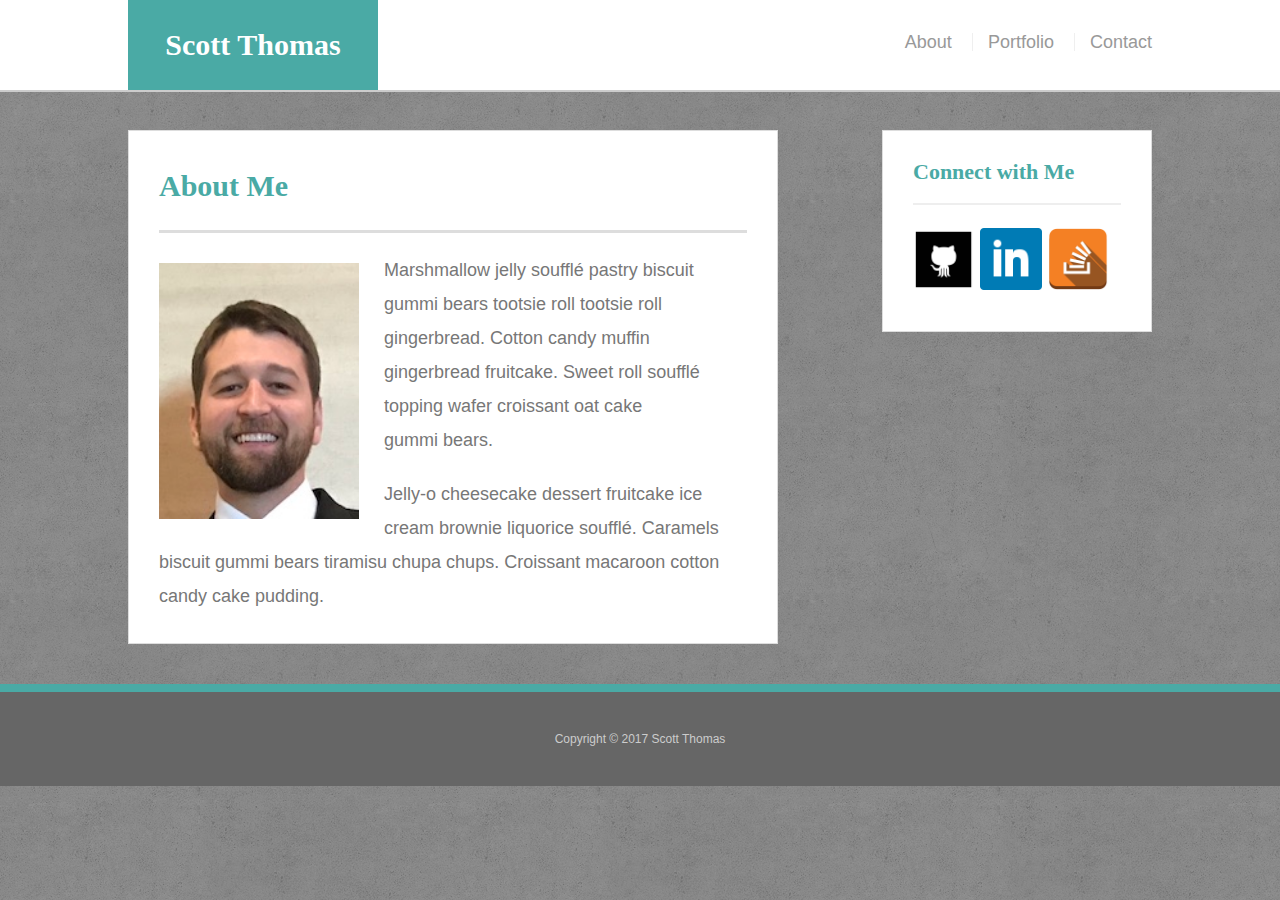
<file: index.html>
<!doctype html>
<html lang="en-us">
<head>
  <meta charset="UTF-8">
  <title>About | Scott Thomas </title>
  <link rel="stylesheet" type="text/css" href="assets/css/reset.css">
  <link rel="stylesheet" type="text/css" href="assets/css/style.css">
</head>
<body>
  <meta name="viewport" content="width=device-width, initial-scale=1.0">
  <header id="masthead">
    <div class="container">
      <a href="index.html" id="logo">Scott Thomas </a>
      <nav>
        <a href="index.html">About</a>
        <a href="portfolio.html">Portfolio</a>
        <a href="contact.html">Contact</a>
      </nav>
    </div>
  </header>
  <div id="main-container" class="container">
    <section class="main-section">
      <h1>About Me</h1>
      <img src="assets/images/Portfolio-pic.jpg" class="auth-image" alt="Your Name">
      <p>Marshmallow jelly souffl&eacute; pastry biscuit gummi bears tootsie roll tootsie roll gingerbread. Cotton candy muffin gingerbread fruitcake. Sweet roll souffl&eacute; topping wafer croissant oat cake gummi&nbsp;bears.</p>
      <p>Jelly-o cheesecake dessert fruitcake ice cream brownie liquorice souffl&eacute;. Caramels biscuit gummi bears tiramisu chupa chups. Croissant macaroon cotton candy cake pudding.</p>
    </section>
    <section class="sidebar">
      <div id="connect">
        <h2>Connect with Me</h2>
        <a href="https://github.com/smthom05/" target="_blank"><img src="assets/images/github.png" class="social" alt="GitHub" /></a>
        <a href="https://www.linkedin.com/in/smthom05/" target="_blank"><img src="assets/images/linkedin.png" class="social" alt="LinkedIn" /></a>
        <a href="https://stackoverflow.com/users/8780491/scott-thomas?tab=profile/" 	target="_blank"><img src="assets/images/stackoverflow.png" class="social" alt="Stack Overflow" /></a>
      </div>
    </section>
  </div>
  <footer>
    <div class="container">
      Copyright &copy; 2017 Scott Thomas
    </div>
  </footer>
</meta>
</body>
</html>
</file>
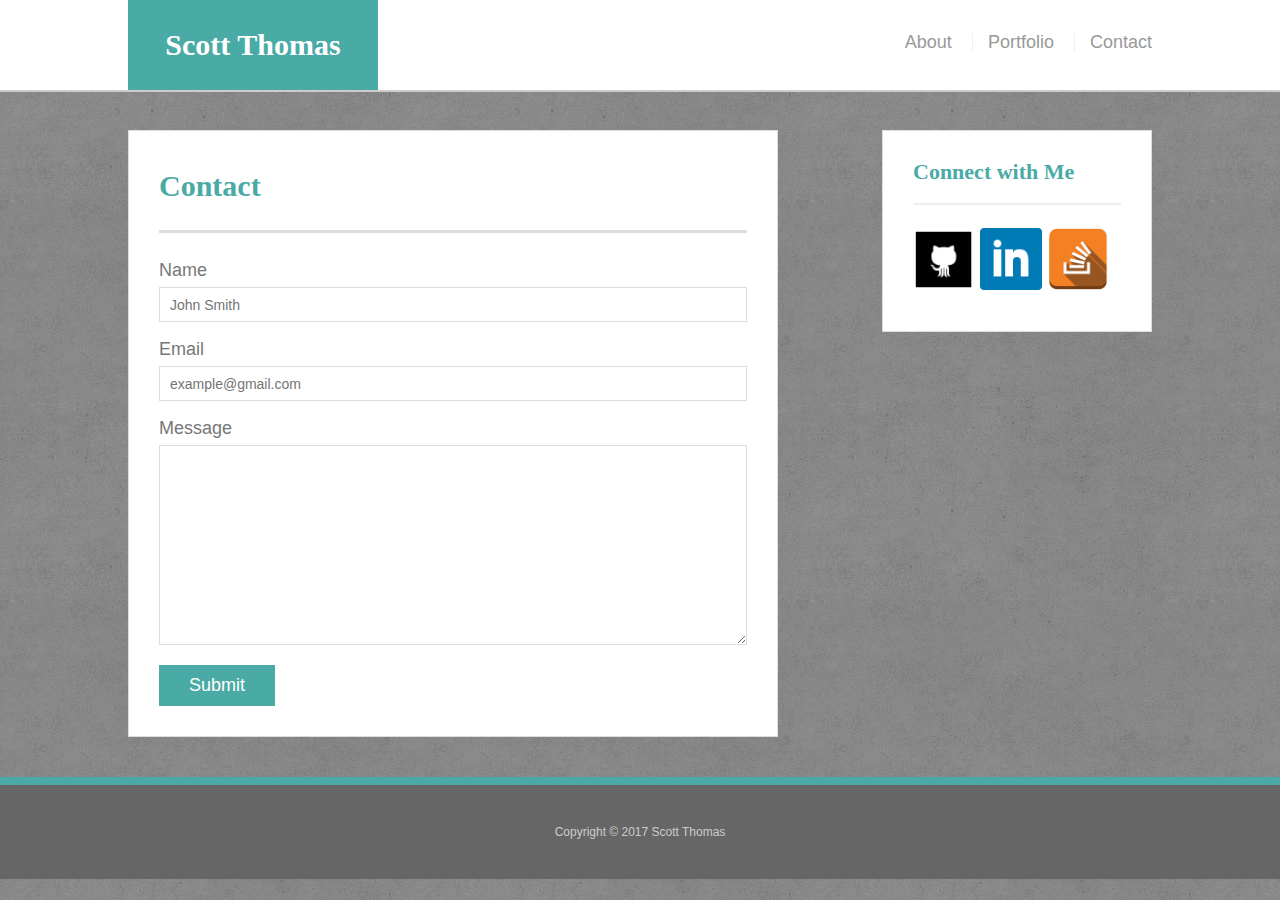
<file: contact.html>
<!doctype html>
<html lang="en-us">
<head>
  <meta charset="UTF-8">
  <title>Contact | Scott Thomas </title>
  <link rel="stylesheet" type="text/css" href="assets/css/reset.css">
  <link rel="stylesheet" type="text/css" href="assets/css/style.css">
</head>
<body>
  <meta name="viewport" content="width=device-width, initial-scale=1.0">
  <header id="masthead">
    <div class="container">
      <a href="index.html" id="logo"> Scott Thomas </a>
      <nav>
        <a href="index.html">About</a>
        <a href="portfolio.html">Portfolio</a>
        <a href="contact.html">Contact</a>
      </nav>
    </div>
  </header>
  <div id="main-container" class="container">
    <section class="main-section">
      <h1>Contact</h1>
      <form id="contact-form">
        <ul>
          <li>
            <label for="name">Name</label>
            <input type="text" id="name" name="name" placeholder="John Smith" required="required">
          </li>
          <li>
            <label for="email">Email</label>
            <input type="email" id="email" name="email" placeholder="example@gmail.com" required="required">
          </li>
          <li>
            <label for="message">Message</label>
            <textarea id="message" name="message" required="required"></textarea>
          </li>
        </ul>
        <input type="submit">
      </form>
    </section>
    <section class="sidebar">
      <div id="connect">
        <h2>Connect with Me</h2>
        <a href="https://github.com/smthom05/" target="_blank"><img src="assets/images/github.png" class="social" alt="GitHub" /></a>
        <a href="https://www.linkedin.com/in/smthom05/" target="_blank"><img src="assets/images/linkedin.png" class="social" alt="LinkedIn" /></a>
        <a href="https://stackoverflow.com/users/8780491/scott-thomas?tab=profile/" 	target="_blank"><img src="assets/images/stackoverflow.png" class="social" alt="Stack Overflow" /></a>
      </div>
    </section>
  </div>
  <footer>
    <div class="container">
      Copyright &copy; 2017  Scott Thomas
    </div>
  </footer>
</meta>
</body>
</html>
</file>
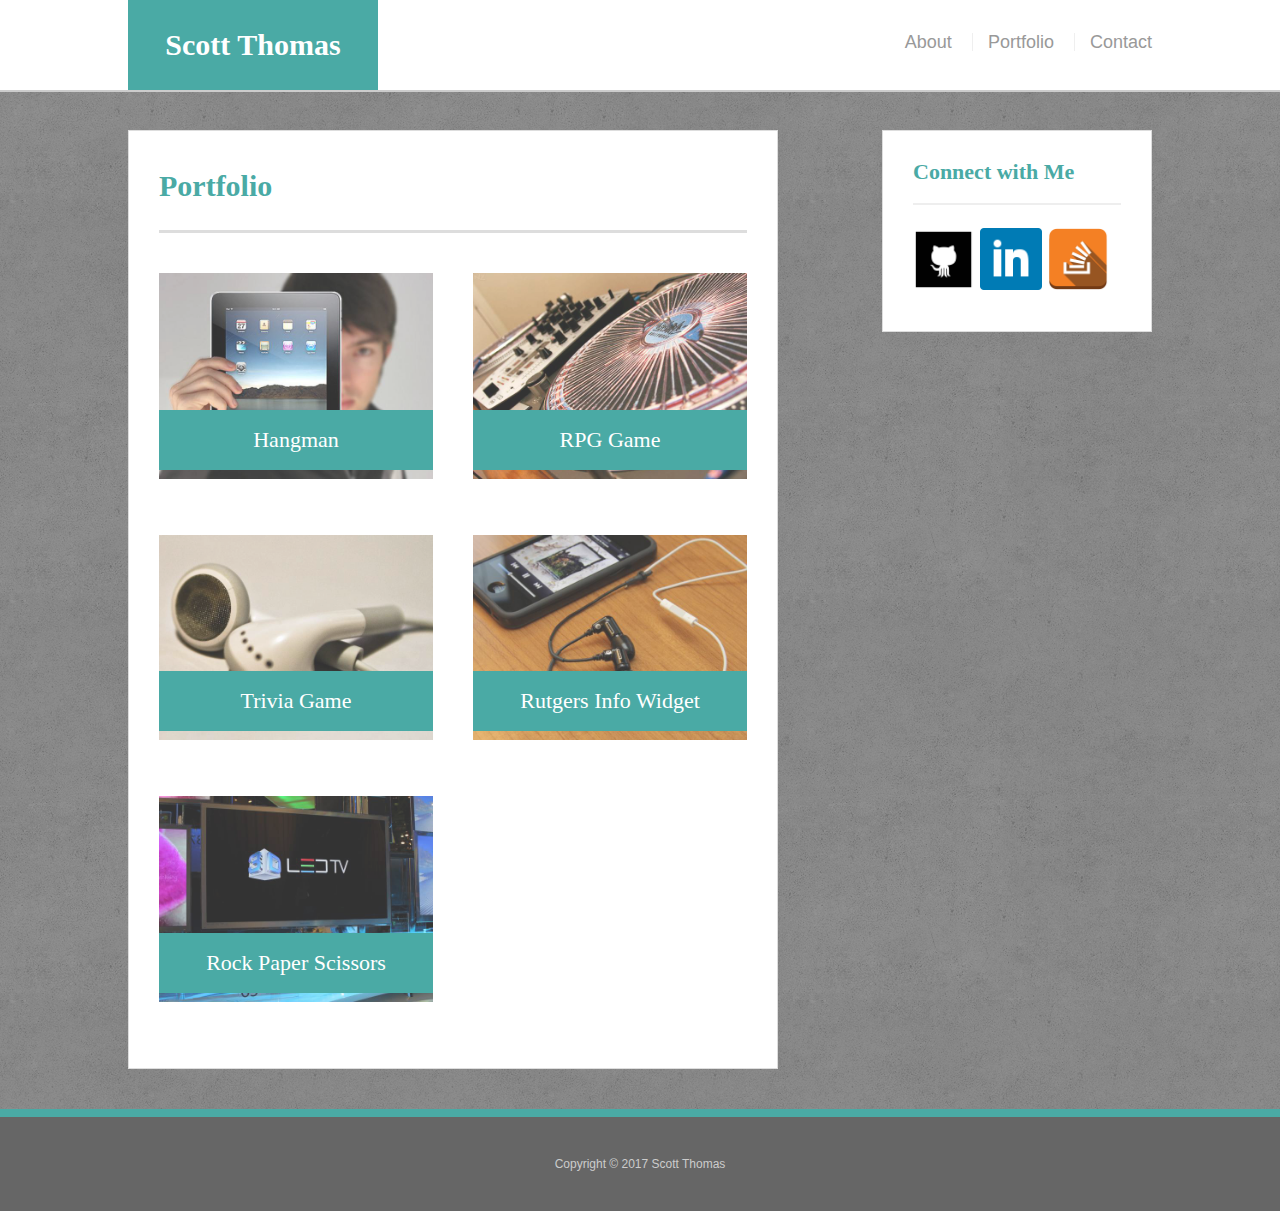
<file: portfolio.html>
<!doctype html>
<html lang="en-us">
<head>
  <meta charset="UTF-8">
  <title>Portfolio | Scott Thomas </title>
  <link rel="stylesheet" type="text/css" href="assets/css/reset.css">
  <link rel="stylesheet" type="text/css" href="assets/css/style.css">
</head>
<body>
  <meta name="viewport" content="width=device-width, initial-scale=1.0">
  <header id="masthead">
    <div class="container">
      <a href="index.html" id="logo">Scott Thomas</a>
      <nav>
        <a href="index.html">About</a>
        <a href="portfolio.html">Portfolio</a>
        <a href="contact.html">Contact</a>
      </nav>
    </div>
  </header>
  <div id="main-container" class="container">
    <section class="main-section">
      <h1>Portfolio</h1>
      <div class="work">
        <img src="assets/images/Port1.jpg" alt="hangman">
        <h3>Hangman</h3>
      </div>
      <div class="work">
        <img src="assets/images/Port2.jpg" alt="RPG Game">
        <h3>RPG Game</h3>
      </div>
      <div class="work">
        <img src="assets/images/Port3.jpg" alt="Trivia Game">
        <h3>Trivia Game</h3>
      </div>
      <div class="work">
        <img src="assets/images/Port4.jpg" alt="Rutgers Info Widget">
        <h3>Rutgers Info Widget</h3>
      </div>
      <div class="work">
        <img src="assets/images/Port5.jpg" alt="Rock Paper Scissors">
        <h3>Rock Paper Scissors</h3>
      </div>
    </section>
    <section class="sidebar">
      <div id="connect">
        <h2>Connect with Me</h2>
        <a href="https://github.com/smthom05/" target="_blank"><img src="assets/images/github.png" class="social" alt="GitHub" /></a>
        <a href="https://www.linkedin.com/in/smthom05/" target="_blank"><img src="assets/images/linkedin.png" class="social" alt="LinkedIn" /></a>
        <a href="https://stackoverflow.com/users/8780491/scott-thomas?tab=profile/" 	target="_blank"><img src="assets/images/stackoverflow.png" class="social" alt="Stack Overflow" /></a>
      </div>
    </section>
  </div>
  <footer>
    <div class="container">
      Copyright &copy; 2017 Scott Thomas
    </div>
  </footer>
</meta>
</body>
</html>
</file>
<file: assets/css/style.css>
body {
  font-family: Arial, "Helvetica Neue", Helvetica, sans-serif;
  font-size: 18px;
  line-height: 34px;
  color: #777;
  background: url("../images/mochaGrunge.png");
}
* {
  box-sizing: border-box;
}
/* general */
.container {
  width: 100%;
  max-width: 1024px;
  margin: 0 auto;
  clear: both;
}
h1,h2,h3,p {
  margin-bottom: 20px;
}
p:last-child {
  margin-bottom: 0;
}
h1,h2,h3 {
  font-family: Georgia, Times, "Times New Roman", serif;
  font-weight: 700;
  color: #4aaaa5;
}
h1 {
  padding-bottom: 20px;
  font-size: 30px;
  line-height: 49px;
  border-bottom: 3px solid #ddd;
}
h2,h3 {
  font-size: 22px;
}
/* header */
#masthead {
  position: fixed;
  z-index: 99;
  width: 100%;
  margin: 0 0 30px;
  overflow: auto;
  color: #fff;
  background: #fff;
  border-bottom: 2px solid #ccc;
}
#logo {
  float: left;
  width: 250px;
  height: 90px;
  font-family: Georgia, Times, "Times New Roman", serif;
  font-size: 30px;
  font-weight: 700;
  line-height: 90px;
  color: #fff;
  text-align: center;
  text-decoration: none;
  background: #4aaaa5;
}
nav {
  float: right;
  margin-top: 25px;
}
nav a {
  display: inline-block;
  padding-left: 15px;
  margin-left: 15px;
  line-height: 18px;
  color: #999;
  text-decoration: none;
  border-left: 1px solid #efefef;
}
nav a:first-child {
  border-left: 0 none;
}
/* footer */
footer {
  padding: 30px 0;
  clear: both;
  font-size: 12px;
  color: #fff;
  color: #ccc;
  text-align: center;
  background: #666;
  border-top: 8px solid #4aaaa5;
}
/* sidebar */
.sidebar {
  float: right;
  width: 100%;
  max-width: 270px;
  padding: 30px;
  margin-bottom: 20px;
  background: #fff;
  border: 1px solid #ddd;
}
h3,
.sidebar h2 {
  padding-bottom: 20px;
  margin-bottom: 15px;
  line-height: 22px;
  border-bottom: 2px solid #eee;
}
.social {
  width: 62px;
  height: 62px;
  margin-top: 8px;
  margin-right: 5px;
}
.social:last-child {
  margin-right: 0;
}
/* main */
#main-container {
  padding-top: 130px;
}
.main-section {
  float: left;
  width: 100%;
  max-width: 650px;
  padding: 30px;
  margin: 0 0 40px;
  background: #fff;
  border: 1px solid #ddd;
}
/* portfolio page */
.work {
  position: relative;
  float: left;
  width: 274px;
  margin: 20px 0 25px;
  overflow: auto;
}
.work:nth-child(even) {
  margin-right: 40px;
}
.work img {
  width: 100%;
  border: 0 none;
  opacity: 0.8;
}
.work h3 {
  position: absolute;
  bottom: 20px;
  width: 100%;
  padding: 15px;
  margin-bottom: 0;
  font-weight: 300;
  line-height: 30px;
  color: #fff;
  text-align: center;
  background: #4aaaa5;
  border-bottom: 0;
}
.auth-image {
  float: left;
  width: 200px;
  height: auto;
  margin-top: 10px;
  margin-right: 25px;
}
/* contact page */
#contact-form ul {
  margin-bottom: 20px;
}
#contact-form li {
  margin-bottom: 10px;
}
label,
input[type=text],
input[type=email],
textarea {
  display: block;
  width: 100%;
}
input[type=text],
input[type=email],
textarea {
  height: 35px;
  padding: 0 10px;
  font-size: 14px;
  border: 1px solid #ddd;
}
textarea {
  height: 200px;
}
input[type=submit] {
  padding: 10px 30px;
  font-size: 18px;
  color: #fff;
  cursor: pointer;
  background: #4aaaa5;
  border: 0 none;
}

@media screen and (max-width: 980px) {


  #main-container {
    width: 900px;
    padding: 20px;
  }
  .main-section {
    width: 100%;
    margin-top: 80px;
  }

  .sidebar {
    max-width: 600px;
    float: left;
    width: 100%;
    margin-top: 40px;

  }
}

@media screen and (max-width: 768px) {
  #masthead {
    max-width: 85%;
  }

  #main-container {
    width: 700px;
    padding: 20px;
  }
  .main-section {
    width: 100%;
    margin-top: 80px;
  }

  .sidebar {
    max-width: 600px;
    width: 100%;
    margin-top: 40px;

  }
}

@media screen and (max-width: 640px) {
  #logo {
    margin-left:10%;
    margin-right:10%;
    width: 80%;
  }

  nav {
    margin-left: 10%;
    margin-right: 10%;
    width: 80%;
  }

  #main-container {
    max-width: 600px;
    padding: 20px;
  }
  .main-section {
    width: 100%;
    margin-top: 30%;
  }

  .sidebar {
    max-width: 600px;
    width: 100%;
    margin-top: 40px;

  }
}
</file>
